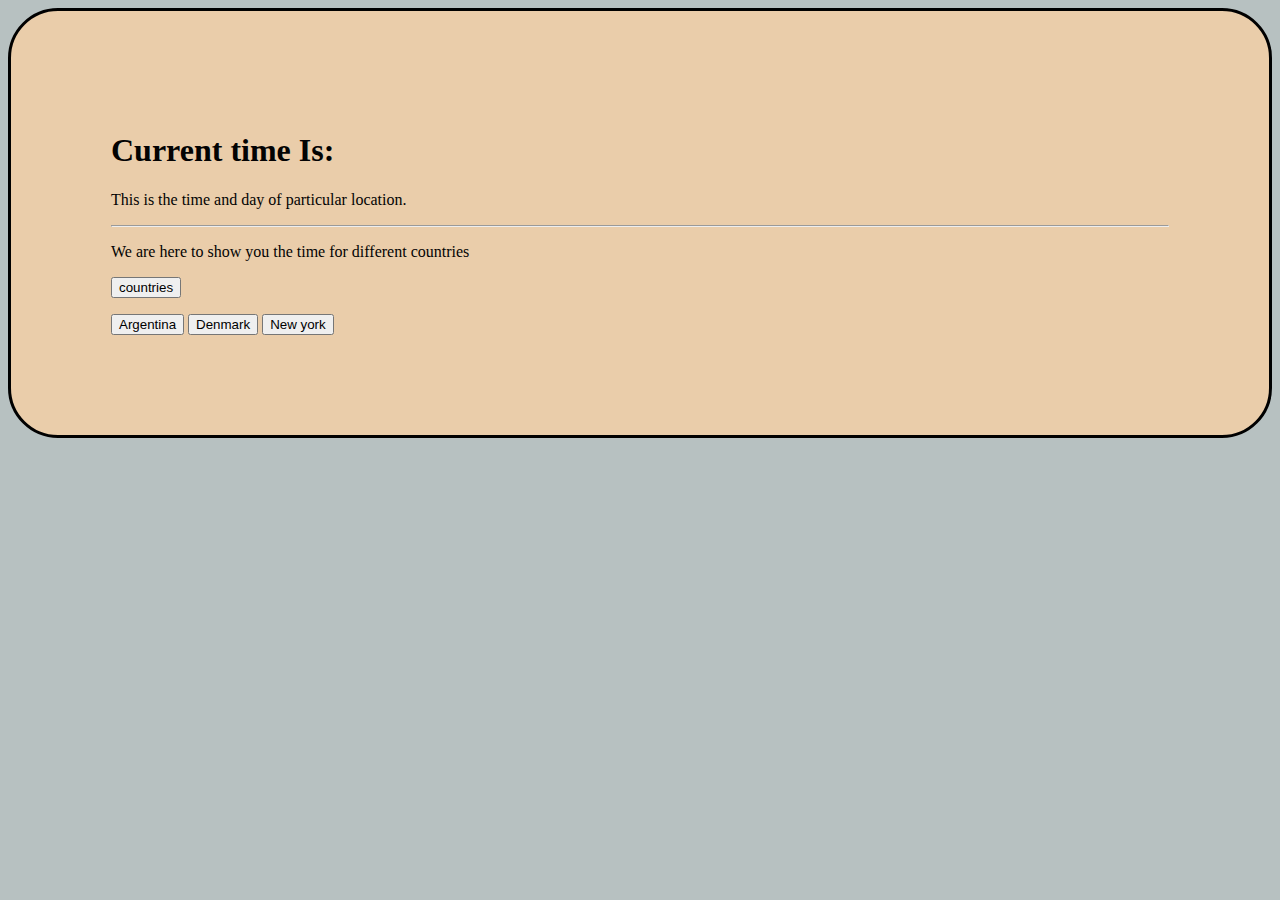
<file: clock.html>
<!doctype html>
<html lang="en">
  <head>
    <!-- Required meta tags -->
    <meta charset="utf-8">
    <meta name="viewport" content="width=device-width, initial-scale=1">

    <!-- Bootstrap CSS -->
    <link href="https://cdn.jsdelivr.net/npm/bootstrap@5.1.3/dist/css/bootstrap.min.css" rel="stylesheet" integrity="sha384-1BmE4kWBq78iYhFldvKuhfTAU6auU8tT94WrHftjDbrCEXSU1oBoqyl2QvZ6jIW3" crossorigin="anonymous">

    <title>Clock</title>
    <script>
        let a;
        let date;
        let time;
        const options = { weekday: 'long', year: 'numeric', month: 'long', day: 'numeric' };
       let t1= setInterval(() => {
            
        a=new Date();
         date=a.toLocaleDateString(undefined,options);
         time =a.getHours()+ ":" + a.getMinutes()+ ":" +a.getSeconds();
        document.getElementById('time').innerHTML=time + " <br> on " + date;

    }, 1000);
    function calcTime(city,offset){
      
            
      
		var b=new Date()
		var utc=b.getTime()+(b.getTimezoneOffset()*60000);
		var nd=new Date(utc+(3600000*offset));
		
        document.getElementById('time').innerHTML="the local time of "+city+" is"+nd.toLocaleString();
       
	}
 
 
    </script>
    <style>
        body{
            background-color: rgb(183, 193, 193);
        }
        .container
        {
            background-color: rgb(234, 205, 170);
            color:rgb(3, 3, 3);
            padding: 100px;
            border-radius: 50px;
            border:3px solid black;
        }
    </style>
  </head>
  <body>
      
    
     
      <div class="container my-5">
        <div class="jumbotron">
            <h1 class="display-4">Current time Is: <span id="time"></span></h1>
            <p class="lead">This is the time and day of particular location.</p>
            <hr class="my-4">
            <p>We are here to show you the time for different countries</p>
            <p>
               
                <button class="btn btn-primary" type="button" data-bs-toggle="collapse" data-bs-target="#collapseExample" aria-expanded="false" aria-controls="collapseExample">
                  countries
                </button>
              </p>
              <div class="collapse" id="collapseExample">
                <div class="card card-body">
                <button onclick="calcTime('Argetina','-3')"   >Argentina</button>
                <button onclick="calcTime('Denmark','+2')"   >Denmark</button>
                <button onclick="calcTime('New york','-4')"   >New york</button>
                </div>
              </div>
        </div>

      </div>
      <div class="body">
          
      </div>

    <!-- Optional JavaScript; choose one of the two! -->

    <!-- Option 1: Bootstrap Bundle with Popper -->
    <script src="https://cdn.jsdelivr.net/npm/bootstrap@5.1.3/dist/js/bootstrap.bundle.min.js" integrity="sha384-ka7Sk0Gln4gmtz2MlQnikT1wXgYsOg+OMhuP+IlRH9sENBO0LRn5q+8nbTov4+1p" crossorigin="anonymous"></script>

    <!-- Option 2: Separate Popper and Bootstrap JS -->
    <!--
    <script src="https://cdn.jsdelivr.net/npm/@popperjs/core@2.10.2/dist/umd/popper.min.js" integrity="sha384-7+zCNj/IqJ95wo16oMtfsKbZ9ccEh31eOz1HGyDuCQ6wgnyJNSYdrPa03rtR1zdB" crossorigin="anonymous"></script>
    <script src="https://cdn.jsdelivr.net/npm/bootstrap@5.1.3/dist/js/bootstrap.min.js" integrity="sha384-QJHtvGhmr9XOIpI6YVutG+2QOK9T+ZnN4kzFN1RtK3zEFEIsxhlmWl5/YESvpZ13" crossorigin="anonymous"></script>
    -->
  </body>
</html>
</file>
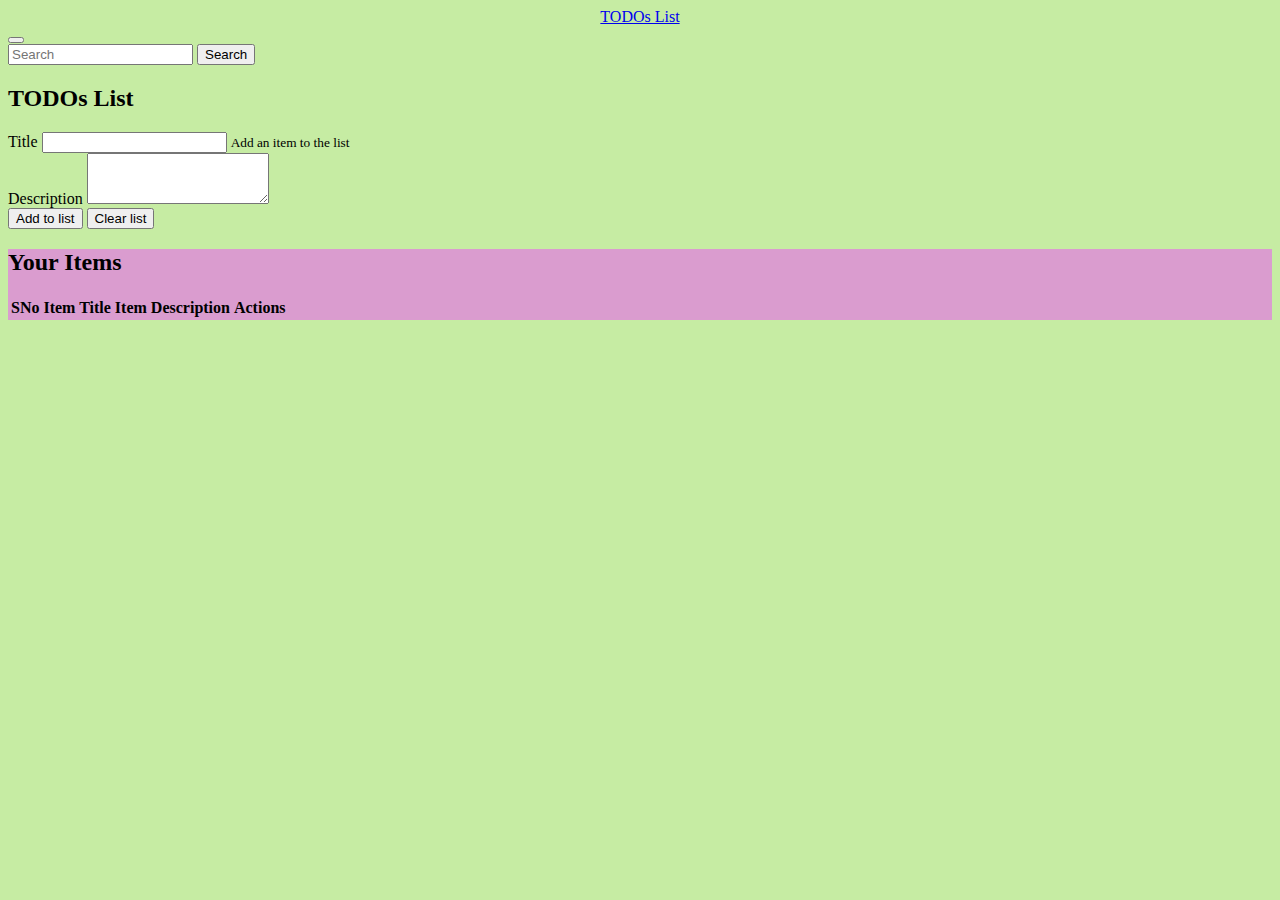
<file: Todo_list.html>
<!doctype html>
<html lang="en">

<head>
    <!-- Required meta tags -->
    <meta charset="utf-8">
    <meta name="viewport" content="width=device-width, initial-scale=1, shrink-to-fit=no">

    <!-- Bootstrap CSS -->
    <link rel="stylesheet" href="https://stackpath.bootstrapcdn.com/bootstrap/4.5.0/css/bootstrap.min.css"
        integrity="sha384-9aIt2nRpC12Uk9gS9baDl411NQApFmC26EwAOH8WgZl5MYYxFfc+NcPb1dKGj7Sk" crossorigin="anonymous">

    <title>TODOs List</title>
   <style>
       body{
           background-color: rgb(198, 236, 163);
       }
       #items{
           background-color: rgb(218, 156, 207);
           color:black;

       }
   </style>
</head>

<body>
    <nav class="navbar navbar-expand-lg navbar-dark bg-dark">
        <center><a class="navbar-brand" href="#" >TODOs List</a></center>
        <button class="navbar-toggler" type="button" data-toggle="collapse" data-target="#navbarSupportedContent"
            aria-controls="navbarSupportedContent" aria-expanded="false" aria-label="Toggle navigation">
            <span class="navbar-toggler-icon"></span>
        </button>

        <div class="collapse navbar-collapse" id="navbarSupportedContent">
            <form class="form-inline my-2 my-lg-0">
                <input class="form-control mr-sm-2" type="search" placeholder="Search" aria-label="Search">
                <button class="btn btn-outline-success my-2 my-sm-0" type="submit">Search</button>
            </form>
        </div>
    </nav>

    <div class="container my-4">
        <h2 class="text-center">TODOs List</h2>
         
            <div class="form-group">
                <label for="title">Title</label>
                <input type="text" class="form-control" id="title" aria-describedby="emailHelp">
                <small id="emailHelp" class="form-text text-muted">Add an item to the list</small>
            </div>

            <div class="form-group">
                <label for="description">Description</label>
                <textarea class="form-control" id="description" rows="3"></textarea>
            </div>
            

            <button   id="add" class="btn btn-primary">Add to list</button>
            <button  id="clear" class="btn btn-primary" onclick="clearStorage()">Clear list</button>
         

        <div id="items" class="my-4">
            <h2>Your Items</h2>
            <table class="table">
                <thead>
                  <tr>
                    <th scope="col">SNo</th>
                    <th scope="col">Item Title</th>
                    <th scope="col">Item Description</th> 
                    <th scope="col">Actions</th> 
                  </tr>
                </thead>
                <tbody id="tableBody">
                  <tr>
                    <th scope="row">1</th>
                    <td>write your todo info</td>
                    <td>You need to maintain it reguarly .</td> 
                    <td><button class="btn btn-sm btn-primary">Delete</button></td> 
                  </tr>
                  
                </tbody>
              </table>
        </div>
    </div>

    <!-- Optional JavaScript -->
    <!-- jQuery first, then Popper.js, then Bootstrap JS -->
    <script src="https://code.jquery.com/jquery-3.5.1.slim.min.js"
        integrity="sha384-DfXdz2htPH0lsSSs5nCTpuj/zy4C+OGpamoFVy38MVBnE+IbbVYUew+OrCXaRkfj"
        crossorigin="anonymous"></script>
    <script src="https://cdn.jsdelivr.net/npm/popper.js@1.16.0/dist/umd/popper.min.js"
        integrity="sha384-Q6E9RHvbIyZFJoft+2mJbHaEWldlvI9IOYy5n3zV9zzTtmI3UksdQRVvoxMfooAo"
        crossorigin="anonymous"></script>
    <script src="https://stackpath.bootstrapcdn.com/bootstrap/4.5.0/js/bootstrap.min.js"
        integrity="sha384-OgVRvuATP1z7JjHLkuOU7Xw704+h835Lr+6QL9UvYjZE3Ipu6Tp75j7Bh/kR0JKI"
        crossorigin="anonymous"></script>
        <script>
            function getAndUpdate(){
                console.log("Updating List...");
                tit = document.getElementById('title').value;
                desc = document.getElementById('description').value;
                if (localStorage.getItem('itemsJson')==null){
                    itemJsonArray = [];
                    itemJsonArray.push([tit, desc]);
                    localStorage.setItem('itemsJson', JSON.stringify(itemJsonArray))
                }
                else{
                    itemJsonArrayStr = localStorage.getItem('itemsJson')
                    itemJsonArray = JSON.parse(itemJsonArrayStr);
                    itemJsonArray.push([tit, desc]);
                    localStorage.setItem('itemsJson', JSON.stringify(itemJsonArray))
                }
                update();
            }

            function update(){
                if (localStorage.getItem('itemsJson')==null){
                    itemJsonArray = []; 
                    localStorage.setItem('itemsJson', JSON.stringify(itemJsonArray))
                } 
                else{
                    itemJsonArrayStr = localStorage.getItem('itemsJson')
                    itemJsonArray = JSON.parse(itemJsonArrayStr); 
                }
                // Populate the table
                let tableBody = document.getElementById("tableBody");
                let str = "";
                itemJsonArray.forEach((element, index) => {
                    str += `
                    <tr>
                    <th scope="row">${index + 1}</th>
                    <td>${element[0]}</td>
                    <td>${element[1]}</td> 
                    <td><button class="btn btn-sm btn-primary" onclick="deleted(${index})">Delete</button></td> 
                    </tr>`; 
                });
                tableBody.innerHTML = str;
            }
            add = document.getElementById("add");
            add.addEventListener("click", getAndUpdate);
            update();
            function deleted(itemIndex){
                console.log("Delete", itemIndex);
                itemJsonArrayStr = localStorage.getItem('itemsJson')
                itemJsonArray = JSON.parse(itemJsonArrayStr);
                // Delete itemIndex element from the array
                itemJsonArray.splice(itemIndex, 1);
                localStorage.setItem('itemsJson', JSON.stringify(itemJsonArray));
                update();

            }
            function clearStorage(){
                if (confirm("Do you areally want to clear?")){
                console.log('Clearing the storage')
                localStorage.clear();
                update()
                }
            }
        </script>
</body>

</html>
</file>
